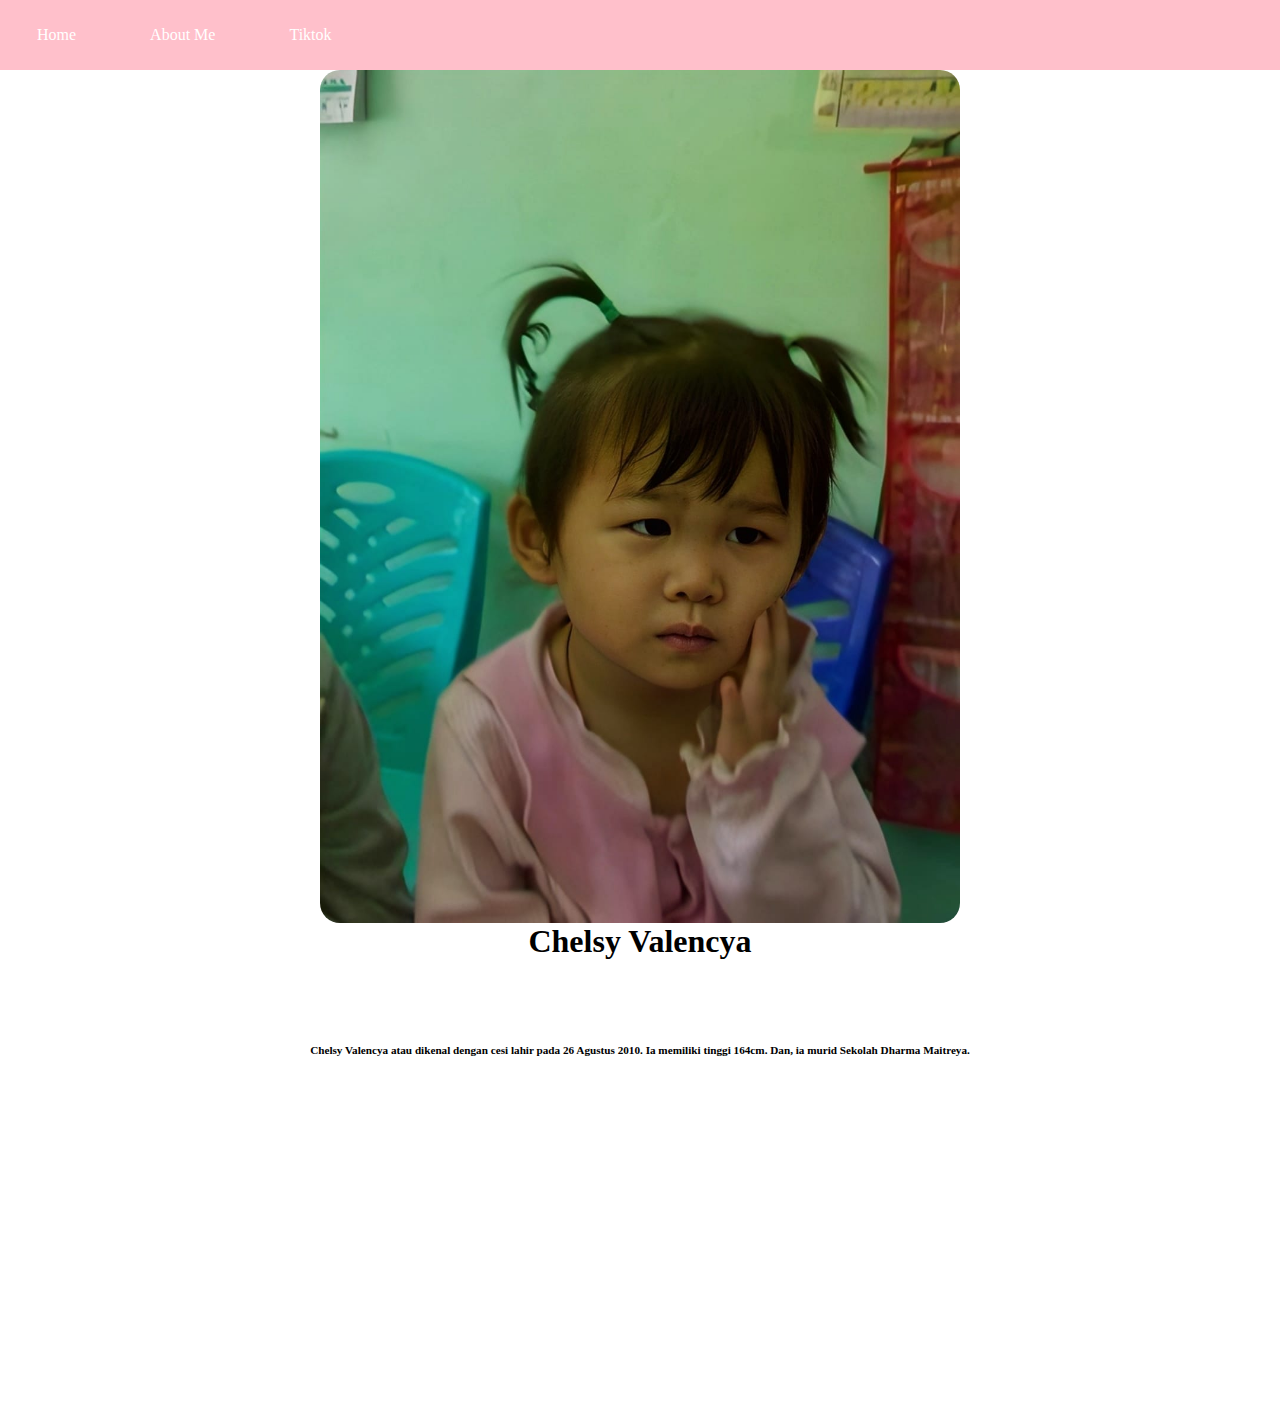
<file: index.html>
<html>
  <head>
    <div class=container>
    <title>Jaefyn</title>
    <link rel="stylesheet" href="cefan.css" />
  </head>
  <body>
    <!-- Navigation Bar -->
<div class="Navbar">
  <ul class=ulnavbar>
    <li class=linavbar>
      <a href="#" class="nav">Home</a>
    </li>
    <li class=linavbar>
      <a href="about.html" class="nav">About Me</a>
    </li>
    <li class=linavbar>
      <a href="https://tiktok.com/@moonlight.luvstrawberry" class="nav">Tiktok</a>
    </li>
    </ul>
</div>
<!-- Navigation Bar Selesai -->

<!-- Content 1 -->
<div class="content">
  <img src=cesi1 class=imgcesi>
</div>
<!-- Content 1 Selesai -->

<!-- Footer -->
<div class=footer>
  <h1 class=h1>Chelsy Valencya</h1>
   <h2 class=h6>Chelsy Valencya atau dikenal dengan cesi lahir pada 26 Agustus 2010. Ia memiliki tinggi 164cm. Dan, ia murid Sekolah Dharma Maitreya. </h2>
</div>
<!-- Footer selesai -->
</div>
  </body>
</html>
</file>
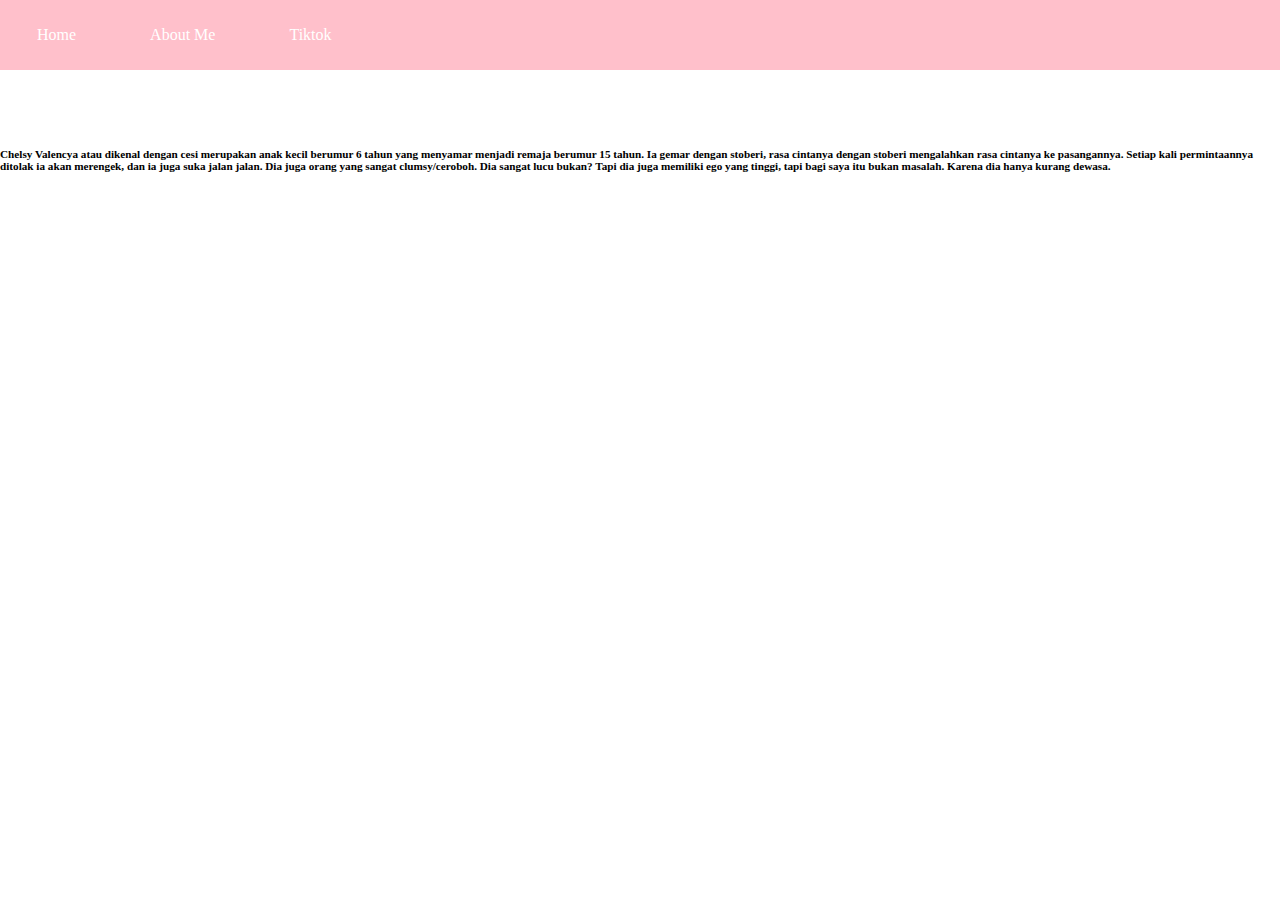
<file: about.html>
<html>
  <head>
    <div class=container>
    <title>Jaefyn</title>
    <link rel="stylesheet" href="cefan.css" />
  </head>
  <body>
    <!-- Navigation Bar -->
<div class="Navbar">
  <ul class=ulnavbar>
    <li class=linavbar>
      <a href="index.html" class="nav">Home</a>
    </li>
    <li class=linavbar>
      <a href="#" class="nav">About Me</a>
    </li>
    <li class=linavbar>
      <a href="tiktok.html" class="nav">Tiktok</a>
    </li>
    </ul>
</div>

<!-- Footer -->
<div class=footer>
   <h6 class=h6>Chelsy Valencya atau dikenal dengan cesi merupakan anak kecil berumur 6 tahun yang menyamar menjadi remaja berumur 15 tahun. Ia gemar dengan stoberi, rasa cintanya dengan stoberi mengalahkan rasa cintanya ke pasangannya. Setiap kali permintaannya ditolak ia akan merengek, dan ia juga suka jalan jalan. Dia juga orang yang sangat clumsy/ceroboh. Dia sangat lucu bukan? Tapi dia juga memiliki ego yang tinggi, tapi bagi saya itu bukan masalah. Karena dia hanya kurang dewasa.</h6>
</div>
<!-- Footer selesai -->
</div>
  </body>
</html>
</file>
<file: cefan.css>
*,
html{
  margin: 0;
  padding:0;
  
}

.container{
  background-color: white;
  max-height: ;:100vh;
}

.imgcesi{
 width : 50%;
 height : 50%;
 border-radius:20px;
 
}

.navbar{
  list-style-type:none;
  display: flex;
  background-color:pink;
  height :70px;
  
}
.linavbar{
  list-style-type:none;
  padding:20px;
  background-color:;
  color:white;
  margin:17px;
  }
  
.ulnavbar{
  display: flex;
  justify-content:center;
  align-items:center;
}

.content{
  display: flex;
  justify-content:center;
  align-items:center;
}

.footer{
  height : 500px;
}
.h1{
  display: flex;
  justify-content: center;
  align-items: center;
}
.h6{
  display: flex;
  justify-content: center;
  align-items: center;
  font-size:70%;
  height:20vh;
}

.nav{
  color:white;
  text-decoration:none;
}

.linavbar:hover{
  background-color:aquamarine;
  transition:.2s ease-in-out;
  transition-delay: .2s;
  border-radius: 8px;
}
</file>
